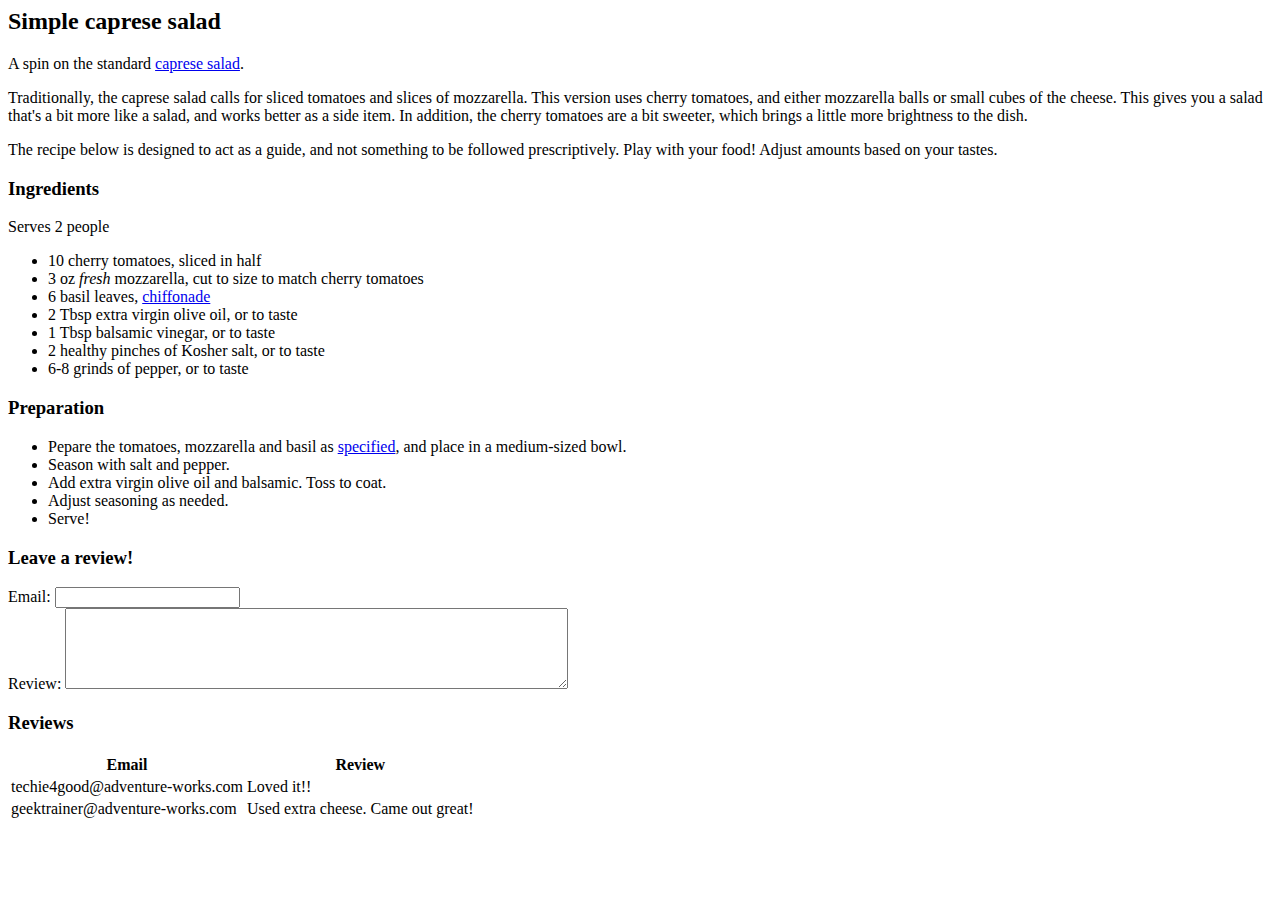
<file: recipe.html>
<html>

<head>
    <title>Simple caprese salad</title>
</head>

<body>
    <header>
        <section>
            <h2>Simple caprese salad</h2>
            <p>A spin on the standard <a href="recipedetails.css">caprese salad</a>.</p>
        </section>
        <section>
            <p>Traditionally, the caprese salad calls for sliced tomatoes and slices of mozzarella. This version uses cherry
                tomatoes, and either mozzarella balls or small cubes of the cheese. This gives you a salad that's a bit more
                like a salad, and works better as a side item. In addition, the cherry tomatoes are a bit sweeter, which
                brings a little more brightness to the dish.</p>
            <p>The recipe below is designed to act as a guide, and not something to be followed prescriptively. Play with your
                food! Adjust amounts based on your tastes.</p>
        </section>
    </header>
    <article>
        <section id="ingredients">
            <h3>Ingredients</h3>
            <p>Serves 2 people</p>
            <ul>
                <li>10 cherry tomatoes, sliced in half</li>
                <li>3 oz <em>fresh</em> mozzarella, cut to size to match cherry tomatoes</li>
                <li>6 basil leaves, <a href="https://en.wikipedia.org/wiki/Chiffonade">chiffonade</a></li>
                <li>2 Tbsp extra virgin olive oil, or to taste</li>
                <li>1 Tbsp balsamic vinegar, or to taste</li>
                <li>2 healthy pinches of Kosher salt, or to taste</li>
                <li>6-8 grinds of pepper, or to taste</li>
            </ul>
        </section>
        <section>
            <h3>Preparation</h3>
            <ul>
                <li>Pepare the tomatoes, mozzarella and basil as <a href="#ingredients">specified</a>, and place in a medium-sized
                    bowl.</li>
                <li>Season with salt and pepper.</li>
                <li>Add extra virgin olive oil and balsamic. Toss to coat.</li>
                <li>Adjust seasoning as needed.</li>
                <li>Serve!</li>
            </ul>
        </section>
    </article>
    <footer>
        <section>
            <h3>Leave a review!</h3>
            <form>
                <div>
                    <label for="email">Email:</label>
                    <input type="email" id="email" />
                </div>
                <div>
                    <label for="review">Review:</label>
                    <textarea id="review" cols="60" rows="5"></textarea>
                </div>
            </form>
        </section>
        <section>
            <h3>Reviews</h3>
            <table>
                <thead>
                    <tr>
                        <th>Email</th>
                        <th>Review</th>
                    </tr>
                </thead>
                <tbody>
                    <tr>
                        <td>techie4good@adventure-works.com</td>
                        <td>Loved it!!</td>
                    </tr>
                    <tr>
                        <td>geektrainer@adventure-works.com</td>
                        <td>Used extra cheese. Came out great!</td>
                    </tr>
                </tbody>
            </table>
        </section>
    </footer>
</body>

</html>
</file>
